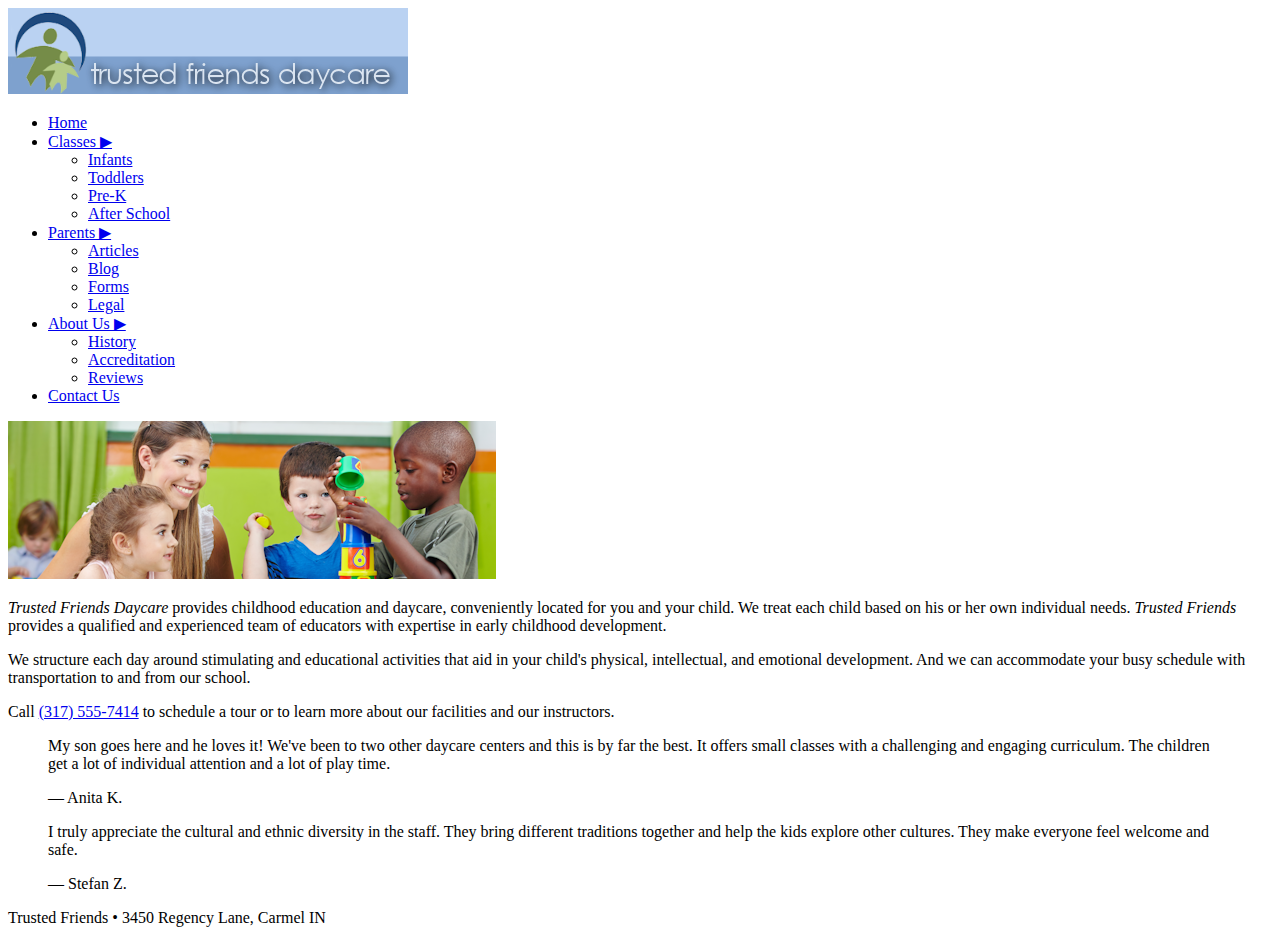
<file: index.html>
<!DOCTYPE html>
<html>
<head>
   <!--
   New Perspectives on HTML5 and CSS3, 7th Edition
   Tutorial 5
   Tutorial Case
   
   Home Page of the Trusted Friends website
   Author: Lukas Haupt
   Date:   9/29/25
   
   Filename: ../index.html
   -->
   
   <title>Trusted Friends Daycare</title>
   <meta charset="utf-8" />
</head>

<body>
   <header>
      <img src="./img/tf_logo.png" alt="Trusted Friends" />
      
      <nav class="horizontal">
         <ul class="mainmenu">
            <li><a href="./index.html">Home</a></li>
            <li><a href="#" class="submenuTitle">Classes &#9654;</a>
               <ul class="submenu">
                  <li><a href="#">Infants</a></li>
                  <li><a href="#">Toddlers</a></li>
                  <li><a href="./html/tf_prek.html">Pre-K</a></li>
                  <li><a href="#">After School</a></li>
               </ul>
            </li>
            <li><a href="#" class="submenuTitle">Parents &#9654;</a>
               <ul class="submenu">
                  <li><a href="./html/tf_articles.html">Articles</a></li>
                  <li><a href="#">Blog</a></li>
                  <li><a href="#">Forms</a></li>
                  <li><a href="#">Legal</a></li>                 
               </ul>
            </li>
            <li><a href="#" class="submenuTitle">About Us &#9654;</a>
               <ul class="submenu">
                  <li><a href="#">History</a></li>
                  <li><a href="#">Accreditation</a></li>
                  <li><a href="#">Reviews</a></li>
               </ul>
            </li>
            <li><a href="#">Contact Us</a> </li>
         </ul>
      </nav>
   </header>
   
   <section>
      <img src="./img/tf_photo1.png" alt="" />
      <article>
         <p><cite>Trusted Friends Daycare</cite> provides childhood education 
            and daycare, conveniently located for you and your child. We treat each 
            child based on his or her own individual needs. <cite>Trusted Friends</cite> 
            provides a qualified and experienced team of educators with expertise in early 
            childhood development.
         </p>
         <p>We structure each day around stimulating and educational  activities that aid 
            in your child's physical, intellectual, and emotional development. And we can 
            accommodate your busy schedule with transportation to and from our school.
         </p>
         <p>Call <a href="tel:+13175557414">(317) 555-7414</a> to schedule a tour or to 
            learn more about our facilities and our instructors.
         </p>
      </article>
      
      <aside>
         <blockquote>
            <p>My son goes here and he loves it! We've been to two other daycare centers 
               and this is by far the best. It offers small classes with a challenging and 
               engaging curriculum. The children get a lot of individual attention and a 
               lot of play time.</p>
            <p>&mdash; Anita K.</p>
         </blockquote>
         <blockquote>
            <p>I truly appreciate the cultural and ethnic diversity in the staff.  They bring 
               different traditions together and help the kids explore other cultures. They make 
               everyone feel welcome and safe.</p>
            <p>&mdash; Stefan Z.</p>
         </blockquote>
      </aside>
   </section>
   
   <footer>
      Trusted Friends &#8226; 3450 Regency Lane, Carmel IN
   </footer>
</body>
</html>
</file>
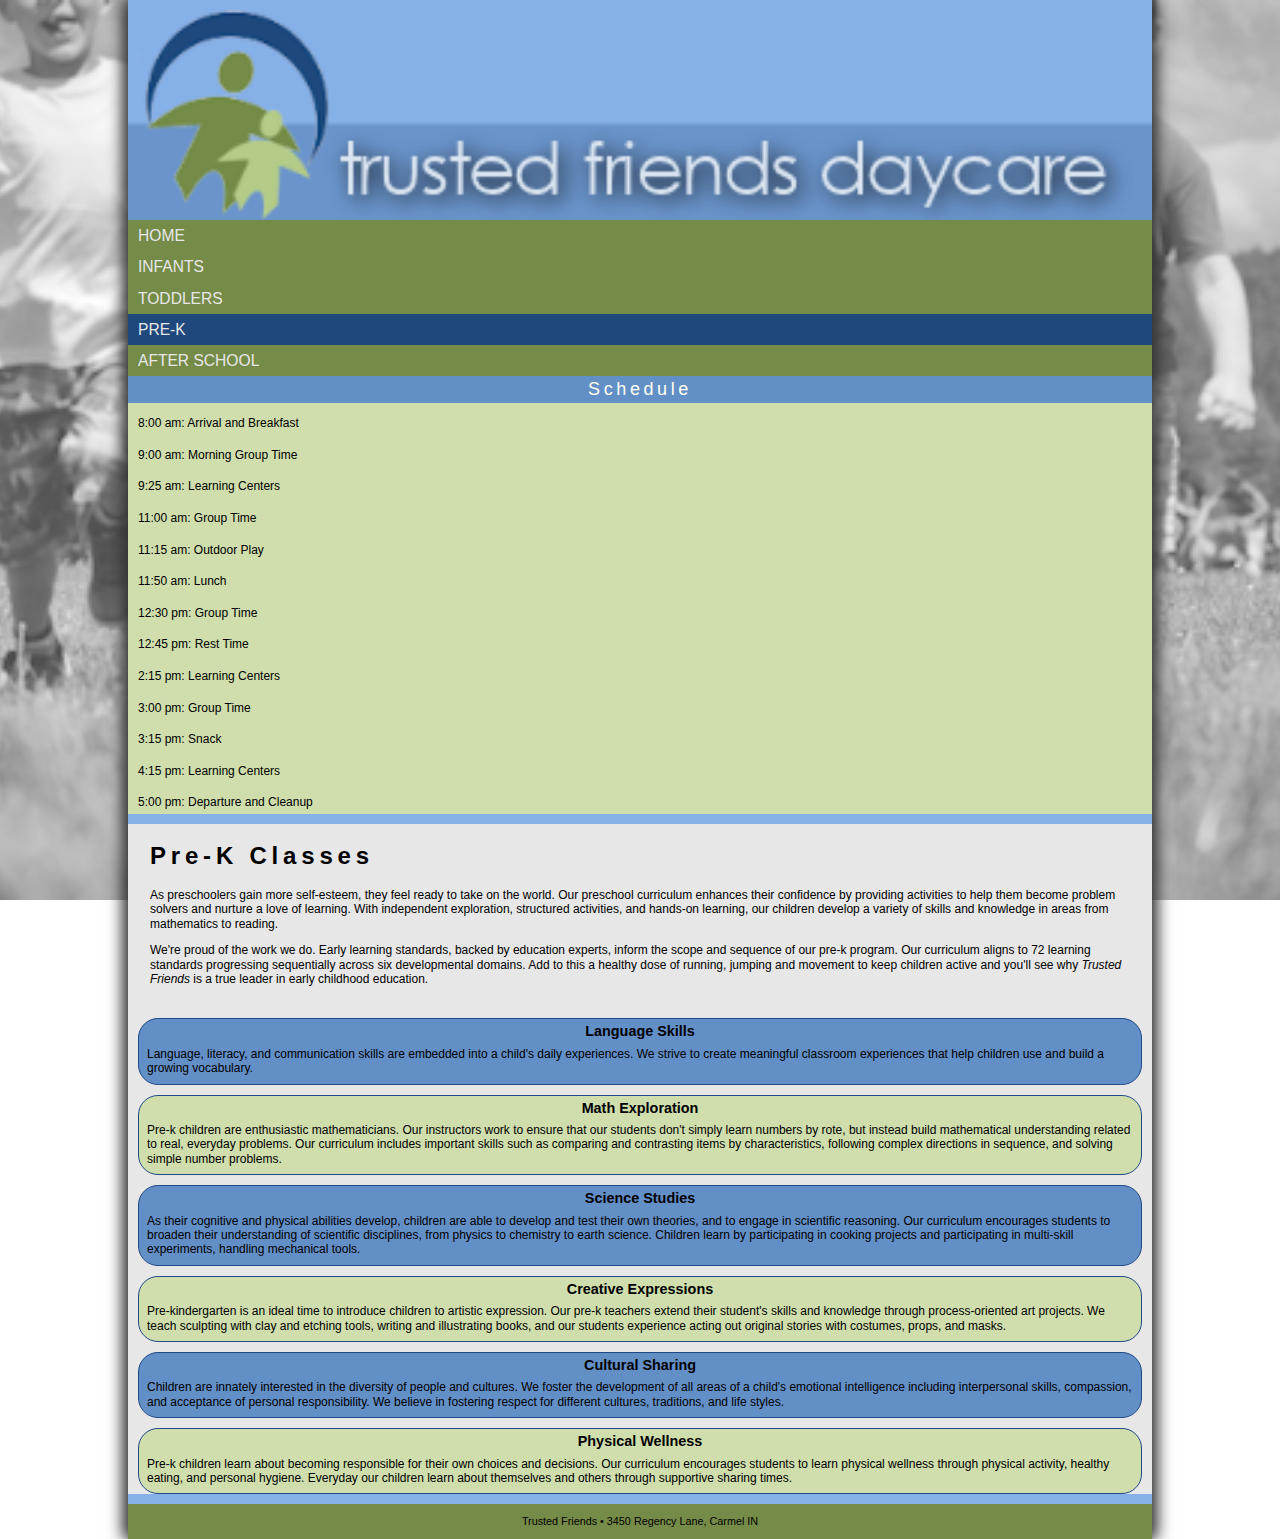
<file: html/tf_prek.html>
<!DOCTYPE html>
<html>
<head>
   <!--
   New Perspectives on HTML5 and CSS3, 7th Edition
   Tutorial 5
   Tutorial Case
   
   Pre-K Classes offered by Trusted Friends
   Author: Lukas Haupt
   Date:  9/29/25
   
   Filename: tf_prek.html
   -->
   
   <title>Pre-K Classes at Trusted Friends</title>
   <meta charset="utf-8" />
   <meta name="viewport" content="width=device-width, initial-scale=1" />  

   <link href="../css/tf_reset.css" rel="stylesheet" />
   <link href="../css/tf_styles2.css" rel="stylesheet" />
   <link href="../css/tf_flex.css" rel="stylesheet" />
   <link href="../css/tf_navicon.css" rel="stylesheet" />

</head>

<body>
   <header>
      <img src="../img/tf_logo.png" alt="Trusted Friends" />
      
      <nav class="horizontal">

         <a id="navicon" href="#"> <img src="../img/tf_navicon.png" alt="" /> </a>

         <ul>
            <li><a href="../index.html">Home</a></li>
            <li><a href="#">Infants</a></li>
            <li><a href="#">Toddlers</a></li>
            <li><a href="#" id="currentPage">Pre-K</a></li>
            <li><a href="#">After School</a></li>
         </ul>
      </nav>
   </header>
   
   <aside>
      <h1>Schedule</h1>
      <ol>
         <li> 8:00 am: Arrival and Breakfast</li>
         <li> 9:00 am: Morning Group Time</li>
         <li> 9:25 am: Learning Centers</li>
         <li>11:00 am: Group Time</li>
         <li>11:15 am: Outdoor Play</li>
         <li>11:50 am: Lunch</li>
         <li>12:30 pm: Group Time</li>
         <li>12:45 pm: Rest Time</li>
         <li> 2:15 pm: Learning Centers</li>
         <li> 3:00 pm: Group Time</li>
         <li> 3:15 pm: Snack</li>
         <li> 4:15 pm: Learning Centers</li>
         <li> 5:00 pm: Departure and Cleanup</li>
      </ol>
   </aside>
   
   <section id="main">
      <article id="overview">
         <h1>Pre-K Classes</h1>
         <p>As preschoolers gain more self-esteem, they feel ready to take on the world. 
            Our preschool curriculum enhances their confidence by providing activities to 
            help them become problem solvers and nurture a love of learning. With independent 
            exploration, structured activities, and hands-on learning, our children develop 
            a variety of skills and knowledge in areas from mathematics to reading.</p>
         <p>We're proud of the work we do. Early learning standards, backed by education experts,
            inform the scope and sequence of our pre-k program. Our curriculum aligns to  
            72 learning standards progressing sequentially across six developmental domains. 
            Add to this a healthy dose of running, jumping and movement to keep children active 
            and you'll see why <em>Trusted Friends</em> is a true leader in early 
            childhood education.</p>
      </article>
      
      <section id="topics">
         <article>
            <h1>Language Skills</h1>
            <p>Language, literacy, and communication skills are embedded into a child's 
               daily experiences. We strive to create meaningful classroom experiences that 
               help children use and build a growing vocabulary.</p>
         </article>
         <article>
            <h1>Math Exploration</h1>
            <p>Pre-k children are enthusiastic mathematicians. Our instructors work to ensure that 
               our students don't simply learn numbers by rote, but instead build mathematical 
               understanding related to real, everyday problems. Our curriculum includes 
               important skills such as comparing and contrasting items by characteristics, 
               following complex directions in sequence, and solving simple number problems.</p>
         </article>
         <article>
            <h1>Science Studies</h1>
            <p>As their cognitive and physical abilities develop, children are able to develop and test 
               their own theories, and to engage in scientific reasoning. Our curriculum encourages students 
               to broaden their understanding of scientific disciplines, from physics to chemistry to 
               earth science. Children learn by participating in cooking projects and participating in 
               multi-skill experiments, handling mechanical tools.</p>
         </article>
         <article>
            <h1>Creative Expressions</h1>
            <p>Pre-kindergarten is an ideal time to introduce children to artistic expression. Our 
               pre-k teachers extend their student's skills and knowledge through process-oriented art 
               projects. We teach sculpting with clay and etching tools, writing and illustrating books, 
               and our students experience acting out original stories with costumes, props, and masks.</p>
         </article>
         <article>
            <h1>Cultural Sharing</h1>
            <p>Children are innately interested in the diversity of people and cultures. We 
               foster the development of all areas of a child's emotional intelligence including interpersonal 
               skills, compassion, and acceptance of personal responsibility. We believe in fostering 
               respect for different cultures, traditions, and life styles.</p>
         </article>
         <article>
            <h1>Physical Wellness</h1>
            <p>Pre-k children learn about becoming responsible for their own choices and decisions. 
               Our curriculum encourages students to learn physical wellness through physical activity, 
               healthy eating, and personal hygiene. Everyday our children learn about themselves and 
               others through supportive sharing times.</p>
         </article>
      </section>
      
   </section>
   
   <footer>
      Trusted Friends &#8226; 3450 Regency Lane, Carmel IN
   </footer>
</body>
</html>
</file>
<file: css/tf_styles2.css>
@charset "utf-8";

/*
   New Perspectives on HTML5 and CSS3, 7th Edition
   Tutorial 5
   Tutorial Case  
   
   Filename: tf_styles2.css
   
   This file contains the typographical and layout styles used in 
   the Trusted Friends Pre-K Classes page.

*/


/* HTML and Body Styles */

html {
   background: url(../img/tf_back1.png) center center / cover no-repeat fixed;
   height: 100%;
   font-family: Verdana, Geneva, sans-serif;
   font-size: 12px;
}

body {
   background: rgb(134, 176, 232);   
   box-shadow: rgb(51, 51, 51) 5px 0px 15px,
               rgb(51, 51, 51) -5px 0px 15px;
   margin: 0px auto;
   min-height: 100%;
   min-width: 200px;
   max-width: 1024px;
   width: 100%;
}

/* Body Header Styles */

body header {
   background: rgb(134,176,232);   
}

body header > img {
   display: block;
   width: 100%;
}

/* Horizonal Navigation Styles */

nav.horizontal {
   background-color: rgb(117, 140, 72);
   clear: both;
}

nav.horizontal li {
   color: rgb(31, 73, 125);
   font-size: 1.3em;
   line-height: 2em;
   text-transform: uppercase;
}

nav.horizontal ul li a {
   display: block;
   padding-left: 10px;
}

nav.horizontal ul li a#currentPage {
   background-color: rgb(31, 73, 125);
   color: rgb(231, 231, 231);
}

nav.horizontal ul li a:visited, nav.horizontal ul li a:link {
   color: rgb(231, 231, 231);
}

nav.horizontal ul li a:hover, nav.horizontal ul li a:active {
   background-color: rgb(31, 73, 125);
   color: rgb(231, 231, 231);
}

/* Aside Styles */

body aside {
   background-color: rgb(207, 222, 172);
}

body aside h1 {
   background-color: rgb(99, 143, 199);
   color: ivory;
   font-size: 1.5em;
   font-weight: normal;
   letter-spacing: 0.2em;
   line-height: 1.5em;
   text-align: center;
}

body aside ol {
   margin: 10px;
}

body aside li {
   line-height: 1.8em;
   margin-top: 10px;
}

/* Section Styles */

section#main {
   background: rgb(231, 231, 231);
}

/* Article Styles */

article#overview {
   padding: 10px;
}

article#overview h1 {
   color: black;
   font-size: 2em;
   letter-spacing: 0.2em;
   line-height: 1em;
   margin: 10px 0px 20px 0px;
   padding-left: 12px;
}

article#overview p {
   margin: 12px;
}

section#topics article {
   border: 1px solid rgb(31, 73, 135);
   border-radius: 20px;
   margin: 10px;
}

section#topics article:nth-of-type(even) {
   background-color: rgb(207, 222, 172);
}

section#topics article:nth-of-type(odd) {
   background-color: rgb(99, 143, 199);
}

section#topics article h1 {
   font-size: 1.2em;
   margin: 5px;
   text-align: center;
}

section#topics article p {
   margin: 8px;
}

/* Footer Styles */

footer {
   background-color: rgb(117, 140, 72);
   font-size: 0.9em;
   text-align: center;
   padding: 10px 0px;
}
</file>
<file: css/tf_flex.css>
@charset "utf-8";

/*
   New Perspectives on HTML5 and CSS3, 7th Edition
   Tutorial 5
   Tutorial Case
   
   Author:   Lukas Haupt
   Date:     9/29/25
   
   Filename: tf_flex.css
   
   This file contains the flex styles used in the Trusted Friends
   Pre-K Classes page.

*/


/* ================
   Base Flex Styles
   ================
*/




/* =========================
   Mobile Styles: 0 to 480px 
   =========================
*/

@media only screen and (max-width: 480px) {
  

 
}

/* ============================================
   Tablet and Desktop Styles: 481px and greater 
   ============================================
*/

@media only screen and (min-width: 481px) {



}
</file>
<file: css/tf_navicon.css>
@charset "utf-8";

/*
   New Perspectives on HTML5 and CSS3, 7th Edition
   Tutorial 5
   Tutorial Case
   
   Author:   Lukas Haupt
   Date:     9/29/25
   
   Filename: tf_navicon.css
   
   This file contains styles used to control 
   a navicon menu.

*/


/* ===========
   Base Styles
   ===========
*/

a#navicon {
   display:none;
}

/* ===============================
   Mobile Devices: 0 to 480px 
   ===============================
*/

@media only screen and (max-width: 480px) {

   a#navicon {
      display:block;
   }

   nav.horizontal ul {
      display:none;
   }

   a#navicon:hover+ul, nav.horizontal ul:hover {
      display:block;
   }
   
}
</file>
